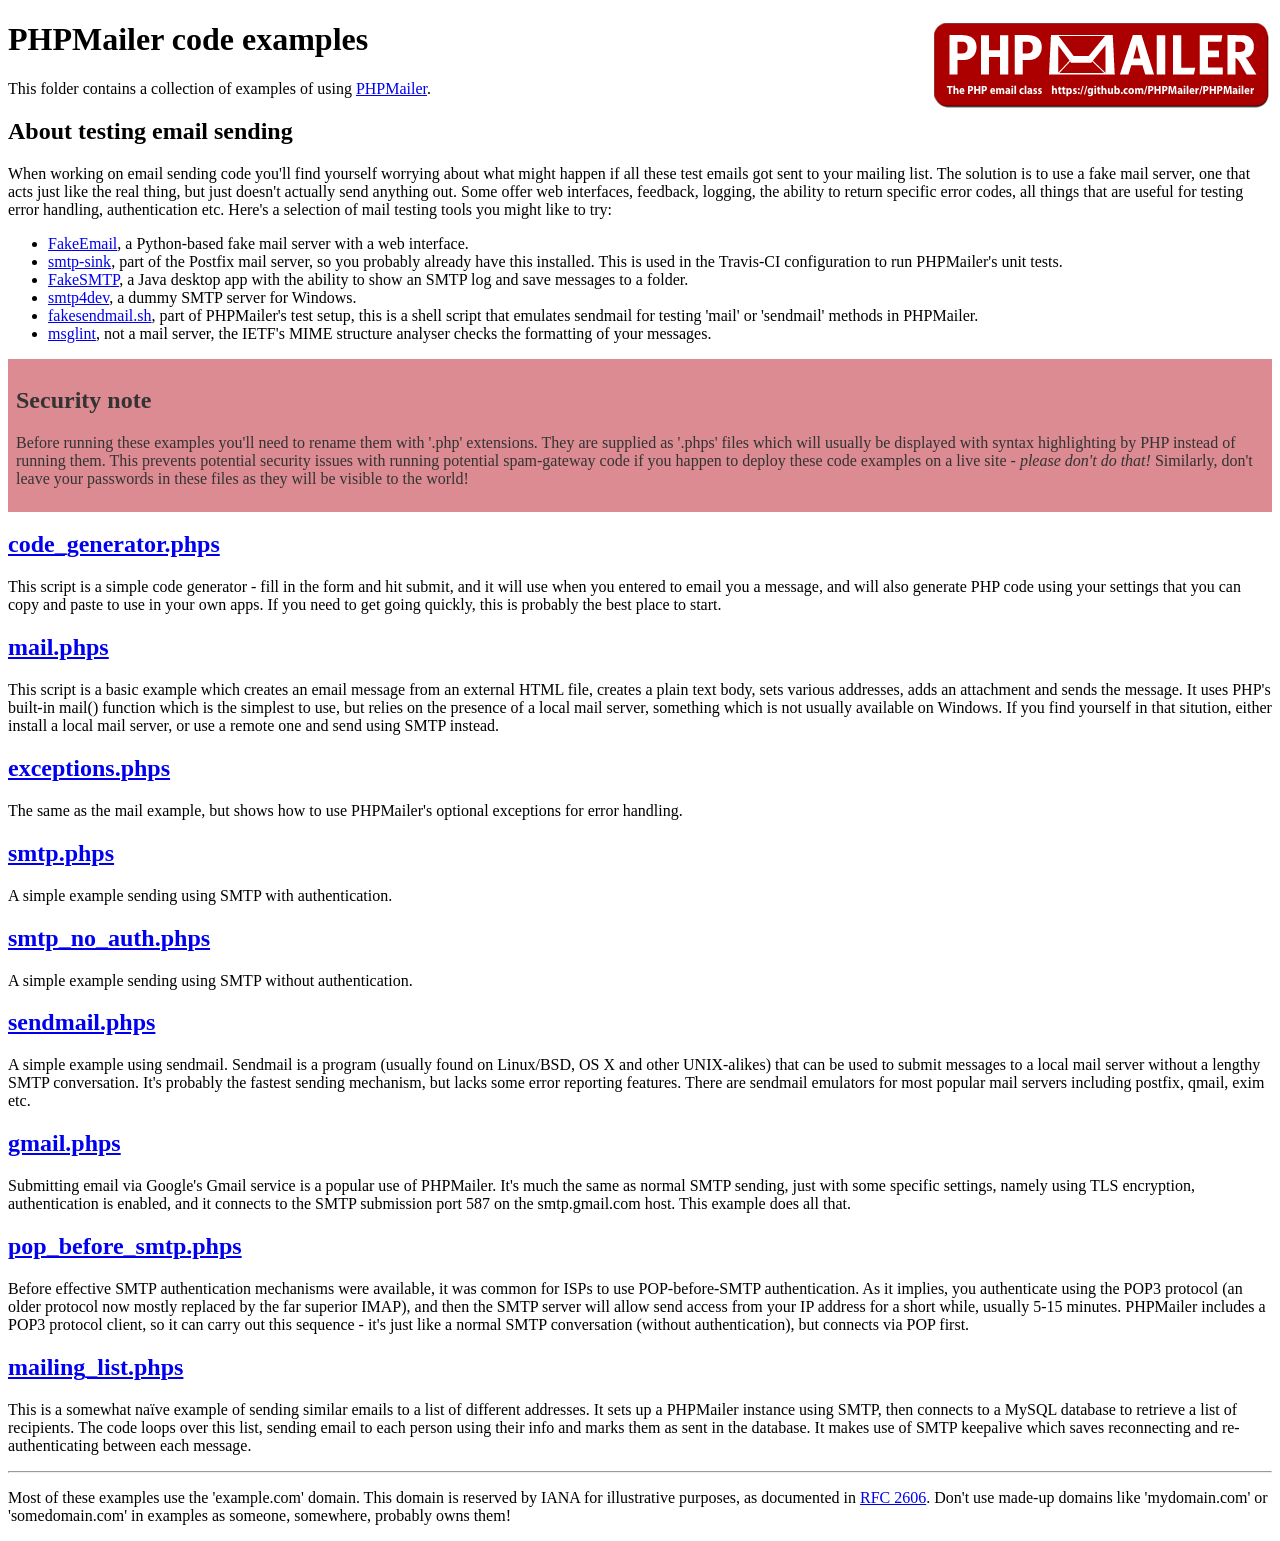
<file: public/api/phpmailer/examples/index.html>
<!DOCTYPE html>
<html>
<head>
	<meta http-equiv="Content-Type" content="text/html; charset=utf-8" />
	<title>PHPMailer Examples</title>
</head>
<body>
<h1>PHPMailer code examples<a href="https://github.com/PHPMailer/PHPMailer"><img src="images/phpmailer.png" style="float:right; border:0;" alt="PHPMailer logo"></a></h1>
<p>This folder contains a collection of examples of using <a href="https://github.com/PHPMailer/PHPMailer">PHPMailer</a>.</p>
<h2>About testing email sending</h2>
<p>When working on email sending code you'll find yourself worrying about what might happen if all these test emails got sent to your mailing list. The solution is to use a fake mail server, one that acts just like the real thing, but just doesn't actually send anything out. Some offer web interfaces, feedback, logging, the ability to return specific error codes, all things that are useful for testing error handling, authentication etc. Here's a selection of mail testing tools you might like to try:</p>
<ul>
  <li><a href="https://github.com/isotoma/FakeEmail">FakeEmail</a>, a Python-based fake mail server with a web interface.</li>
  <li><a href="http://www.postfix.org/smtp-sink.1.html">smtp-sink</a>, part of the Postfix mail server, so you probably already have this installed. This is used in the Travis-CI configuration to run PHPMailer's unit tests.</li>
  <li><a href="https://github.com/Nilhcem/FakeSMTP">FakeSMTP</a>, a Java desktop app with the ability to show an SMTP log and save messages to a folder.</li>
  <li><a href="http://smtp4dev.codeplex.com">smtp4dev</a>, a dummy SMTP server for Windows.</li>
  <li><a href="https://github.com/PHPMailer/PHPMailer/blob/master/test/fakesendmail.sh">fakesendmail.sh</a>, part of PHPMailer's test setup, this is a shell script that emulates sendmail for testing 'mail' or 'sendmail' methods in PHPMailer.</li>
  <li><a href="http://tools.ietf.org/tools/msglint/">msglint</a>, not a mail server, the IETF's MIME structure analyser checks the formatting of your messages.</li>
</ul>
<div style="padding: 8px; color: #333333; background-color: #dc8b92">
<h2>Security note</h2>
<p>Before running these examples you'll need to rename them with '.php' extensions. They are supplied as '.phps' files which will usually be displayed with syntax highlighting by PHP instead of running them. This prevents potential security issues with running potential spam-gateway code if you happen to deploy these code examples on a live site - <em>please don't do that!</em> Similarly, don't leave your passwords in these files as they will be visible to the world!</p>
</div>
<h2><a href="code_generator.phps">code_generator.phps</a></h2>
<p>This script is a simple code generator - fill in the form and hit submit, and it will use when you entered to email you a message, and will also generate PHP code using your settings that you can copy and paste to use in your own apps. If you need to get going quickly, this is probably the best place to start.</p>
<h2><a href="mail.phps">mail.phps</a></h2>
<p>This script is a basic example which creates an email message from an external HTML file, creates a plain text body, sets various addresses, adds an attachment and sends the message. It uses PHP's built-in mail() function which is the simplest to use, but relies on the presence of a local mail server, something which is not usually available on Windows. If you find yourself in that sitution, either install a local mail server, or use a remote one and send using SMTP instead.</p>
<h2><a href="exceptions.phps">exceptions.phps</a></h2>
<p>The same as the mail example, but shows how to use PHPMailer's optional exceptions for error handling.</p>
<h2><a href="smtp.phps">smtp.phps</a></h2>
<p>A simple example sending using SMTP with authentication.</p>
<h2><a href="smtp_no_auth.phps">smtp_no_auth.phps</a></h2>
<p>A simple example sending using SMTP without authentication.</p>
<h2><a href="sendmail.phps">sendmail.phps</a></h2>
<p>A simple example using sendmail. Sendmail is a program (usually found on Linux/BSD, OS X and other UNIX-alikes) that can be used to submit messages to a local mail server without a lengthy SMTP conversation. It's probably the fastest sending mechanism, but lacks some error reporting features. There are sendmail emulators for most popular mail servers including postfix, qmail, exim etc.</p>
<h2><a href="gmail.phps">gmail.phps</a></h2>
<p>Submitting email via Google's Gmail service is a popular use of PHPMailer. It's much the same as normal SMTP sending, just with some specific settings, namely using TLS encryption, authentication is enabled, and it connects to the SMTP submission port 587 on the smtp.gmail.com host. This example does all that.</p>
<h2><a href="pop_before_smtp.phps">pop_before_smtp.phps</a></h2>
<p>Before effective SMTP authentication mechanisms were available, it was common for ISPs to use POP-before-SMTP authentication. As it implies, you authenticate using the POP3 protocol (an older protocol now mostly replaced by the far superior IMAP), and then the SMTP server will allow send access from your IP address for a short while, usually 5-15 minutes. PHPMailer includes a POP3 protocol client, so it can carry out this sequence - it's just like a normal SMTP conversation (without authentication), but connects via POP first.</p>
<h2><a href="mailing_list.phps">mailing_list.phps</a></h2>
<p>This is a somewhat naïve example of sending similar emails to a list of different addresses. It sets up a PHPMailer instance using SMTP, then connects to a MySQL database to retrieve a list of recipients. The code loops over this list, sending email to each person using their info and marks them as sent in the database. It makes use of SMTP keepalive which saves reconnecting and re-authenticating between each message.</p>
<hr>
<p>Most of these examples use the 'example.com' domain. This domain is reserved by IANA for illustrative purposes, as documented in <a href="http://tools.ietf.org/html/rfc2606">RFC 2606</a>. Don't use made-up domains like 'mydomain.com' or 'somedomain.com' in examples as someone, somewhere, probably owns them!</p>
</body>
</html>
</file>
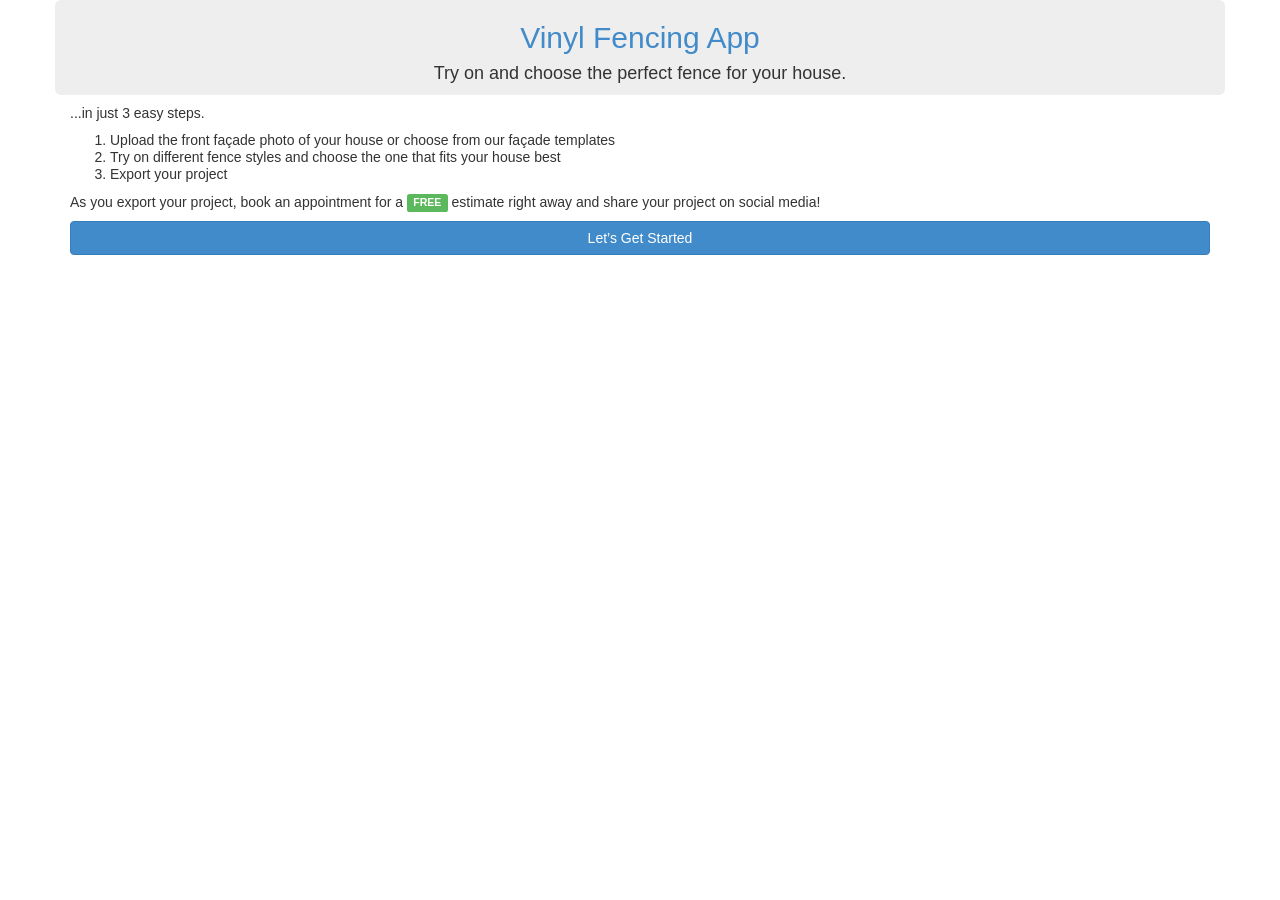
<file: public/intro.html>
<!DOCTYPE html>
<!--[if lt IE 7]>      <html class="no-js lt-ie9 lt-ie8 lt-ie7"> <![endif]-->
<!--[if IE 7]>         <html class="no-js lt-ie9 lt-ie8"> <![endif]-->
<!--[if IE 8]>         <html class="no-js lt-ie9"> <![endif]-->
<!--[if gt IE 8]><!--> <html class="no-js"> <!--<![endif]-->
<head>
	<meta charset="utf-8">
	<meta http-equiv="X-UA-Compatible" content="IE=edge,chrome=1">
	<title>Vinyl Fencing App</title>

	<meta name="description" content="">
	<meta name="viewport" content="width=device-width, initial-scale=1.0, maximum-scale=1.0, user-scalable=no">

	<meta property="og:url" content="http://app.frontgatevinyl.com">
	<meta property="og:title" content="Vinyl Fencing App">
	<meta property="og:description" content="Try on and choose the perfect fence for your house.">
	<meta property="og:image" content="http://frontgatevinyl.com/img/logo.png">

	<meta http-equiv="cache-control" content="max-age=0" />
	<meta http-equiv="cache-control" content="no-cache" />
	<meta http-equiv="expires" content="0" />
	<meta http-equiv="expires" content="Tue, 01 Jan 1980 1:00:00 GMT" />
	<meta http-equiv="pragma" content="no-cache" />

	<link rel="stylesheet" href="css/bootstrap.min.css">

	<!--[if lt IE 9]>
	<script src="js/vendor/html5-3.6-respond-1.1.0.min.js"></script>
	<![endif]-->

	<style type="text/css">
		.jumbotron {
			padding: 1px 30px !important;
			margin-bottom: 10px !important;
		}
	</style>
</head>
<body>

<!--[if lt IE 7]>
<p class="browsehappy">You are using an <strong>outdated</strong> browser. Please <a href="http://browsehappy.com/">upgrade your browser</a> to improve your experience.</p>
<![endif]-->

<div class="container">
	<div class="row">
		<div class="jumbotron text-center">
			<h2 class="text-primary">Vinyl Fencing App</h2>
			<h4>Try on and choose the perfect fence for your house.</h4>
		</div>

		<div class="col-xs-12">
			<p>...in just 3 easy steps.</p>
			<ol>
				<li>Upload the front façade photo of your house or choose from our façade templates</li>
				<li>Try on different fence styles and choose the one that fits your house best</li>
				<li>Export your project</li>
			</ol>
			<p>As you export your project, book an appointment for a <span class="label label-success">FREE</span> estimate right away and share your project on social media!</p>

			<a href="/app.html" class="btn btn-block btn-primary">Let’s Get Started</a>
		</div>
	</div>
</div>

<script src="//ajax.googleapis.com/ajax/libs/jquery/1.11.0/jquery.min.js"></script>
<script>window.jQuery || document.write('<script src="js/vendor/jquery-1.11.0.min.js"><\/script>')</script>
</body>
</html>
</file>
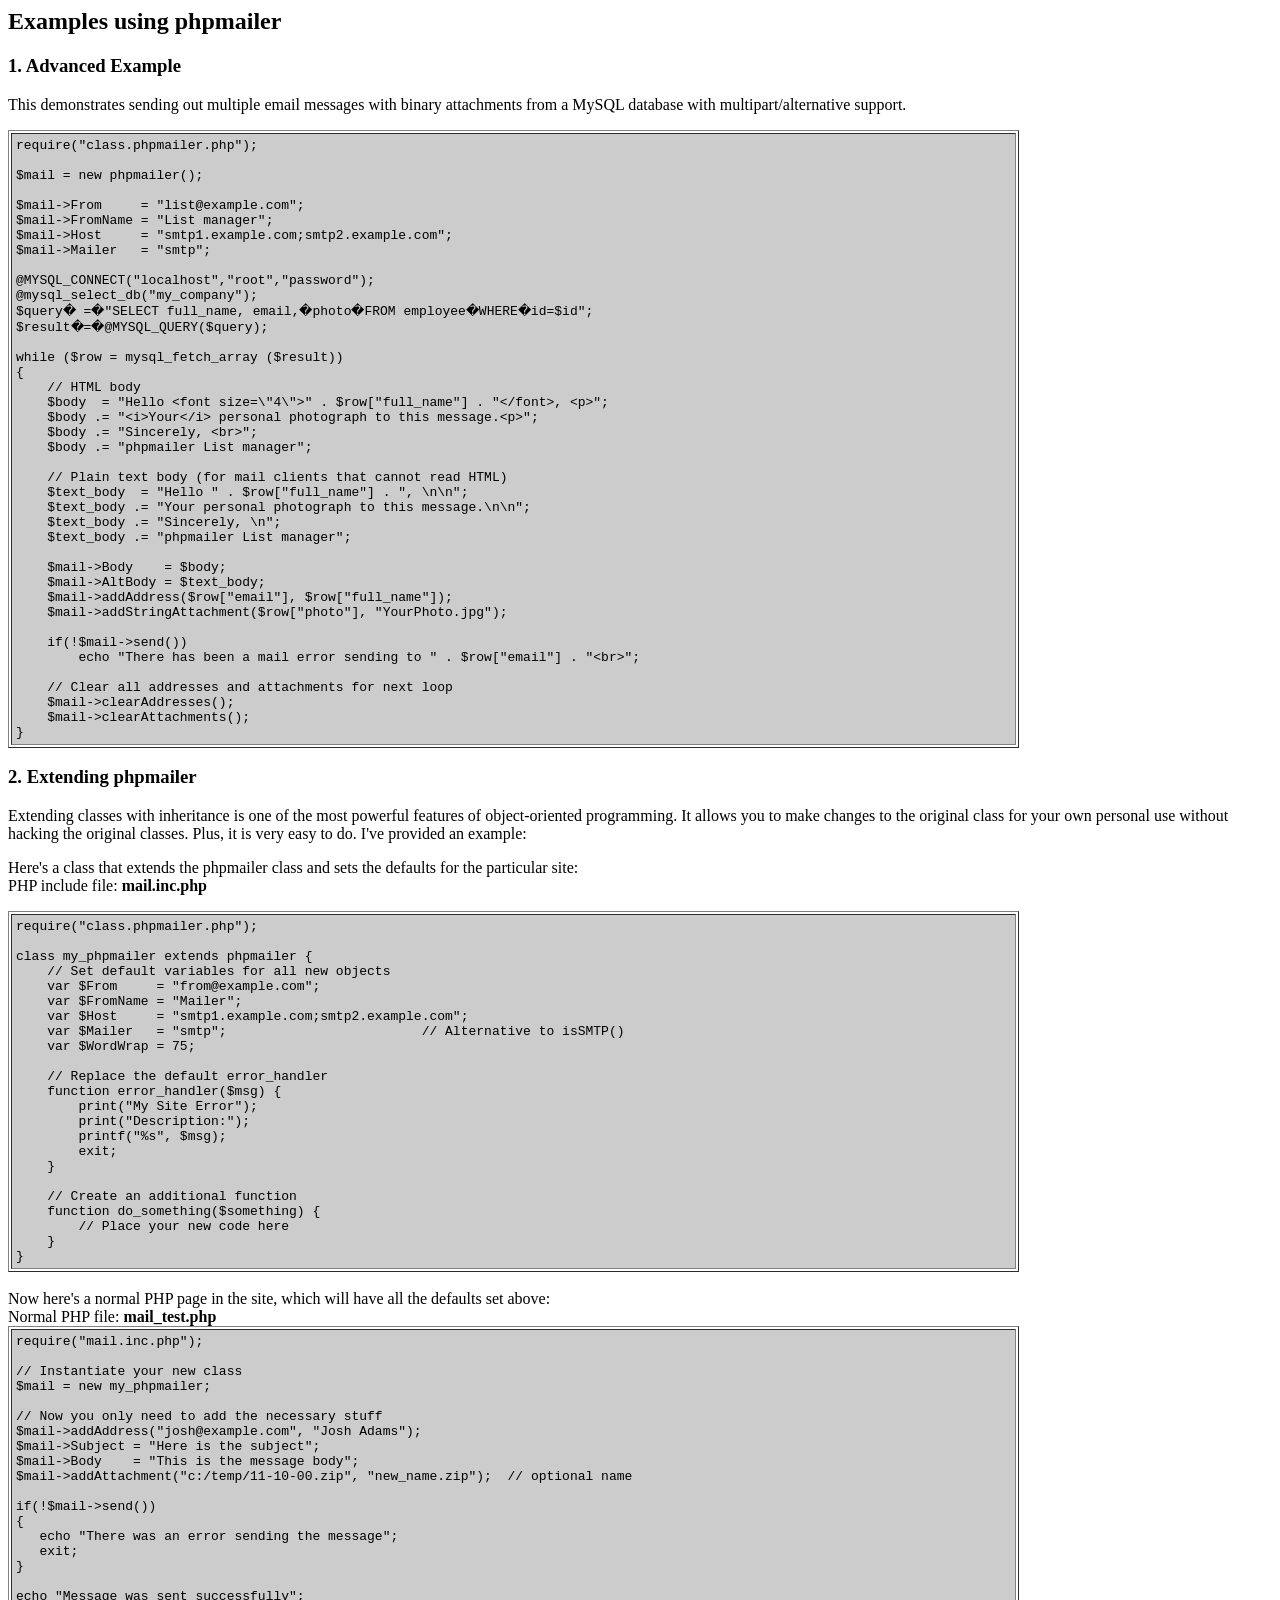
<file: public/api/phpmailer/docs/extending.html>
<html>
<head>
<title>Examples using phpmailer</title>
</head>

<body bgcolor="#FFFFFF">

<h2>Examples using phpmailer</h2>

<h3>1. Advanced Example</h3>
<p>

This demonstrates sending out multiple email messages with binary attachments
from a MySQL database with multipart/alternative support.<p>
<table cellpadding="4" border="1" width="80%">
<tr>
<td bgcolor="#CCCCCC">
<pre>
require("class.phpmailer.php");

$mail = new phpmailer();

$mail->From     = "list@example.com";
$mail->FromName = "List manager";
$mail->Host     = "smtp1.example.com;smtp2.example.com";
$mail->Mailer   = "smtp";

@MYSQL_CONNECT("localhost","root","password");
@mysql_select_db("my_company");
$query� =�"SELECT full_name, email,�photo�FROM employee�WHERE�id=$id";
$result�=�@MYSQL_QUERY($query);

while ($row = mysql_fetch_array ($result))
{
    // HTML body
    $body  = "Hello &lt;font size=\"4\"&gt;" . $row["full_name"] . "&lt;/font&gt;, &lt;p&gt;";
    $body .= "&lt;i&gt;Your&lt;/i&gt; personal photograph to this message.&lt;p&gt;";
    $body .= "Sincerely, &lt;br&gt;";
    $body .= "phpmailer List manager";

    // Plain text body (for mail clients that cannot read HTML)
    $text_body  = "Hello " . $row["full_name"] . ", \n\n";
    $text_body .= "Your personal photograph to this message.\n\n";
    $text_body .= "Sincerely, \n";
    $text_body .= "phpmailer List manager";

    $mail->Body    = $body;
    $mail->AltBody = $text_body;
    $mail->addAddress($row["email"], $row["full_name"]);
    $mail->addStringAttachment($row["photo"], "YourPhoto.jpg");

    if(!$mail->send())
        echo "There has been a mail error sending to " . $row["email"] . "&lt;br&gt;";

    // Clear all addresses and attachments for next loop
    $mail->clearAddresses();
    $mail->clearAttachments();
}
</pre>
</td>
</tr>
</table>
<p>

<h3>2. Extending phpmailer</h3>
<p>

Extending classes with inheritance is one of the most
powerful features of object-oriented
programming.  It allows you to make changes to the
original class for your
own personal use without hacking the original
classes.  Plus, it is very
easy to do. I've provided an example:

<p>
Here's a class that extends the phpmailer class and sets the defaults
for the particular site:<br>
PHP include file: <b>mail.inc.php</b>
<p>

<table cellpadding="4" border="1" width="80%">
<tr>
<td bgcolor="#CCCCCC">
<pre>
require("class.phpmailer.php");

class my_phpmailer extends phpmailer {
    // Set default variables for all new objects
    var $From     = "from@example.com";
    var $FromName = "Mailer";
    var $Host     = "smtp1.example.com;smtp2.example.com";
    var $Mailer   = "smtp";                         // Alternative to isSMTP()
    var $WordWrap = 75;

    // Replace the default error_handler
    function error_handler($msg) {
        print("My Site Error");
        print("Description:");
        printf("%s", $msg);
        exit;
    }

    // Create an additional function
    function do_something($something) {
        // Place your new code here
    }
}
</pre>
</td>
</tr>
</table>
<br>

Now here's a normal PHP page in the site, which will have all the defaults set above:<br>
Normal PHP file: <b>mail_test.php</b>

<table cellpadding="4" border="1" width="80%">
<tr>
<td bgcolor="#CCCCCC">
<pre>
require("mail.inc.php");

// Instantiate your new class
$mail = new my_phpmailer;

// Now you only need to add the necessary stuff
$mail->addAddress("josh@example.com", "Josh Adams");
$mail->Subject = "Here is the subject";
$mail->Body    = "This is the message body";
$mail->addAttachment("c:/temp/11-10-00.zip", "new_name.zip");  // optional name

if(!$mail->send())
{
   echo "There was an error sending the message";
   exit;
}

echo "Message was sent successfully";
</pre>
</td>
</tr>
</table>
</body>
</html>
</file>
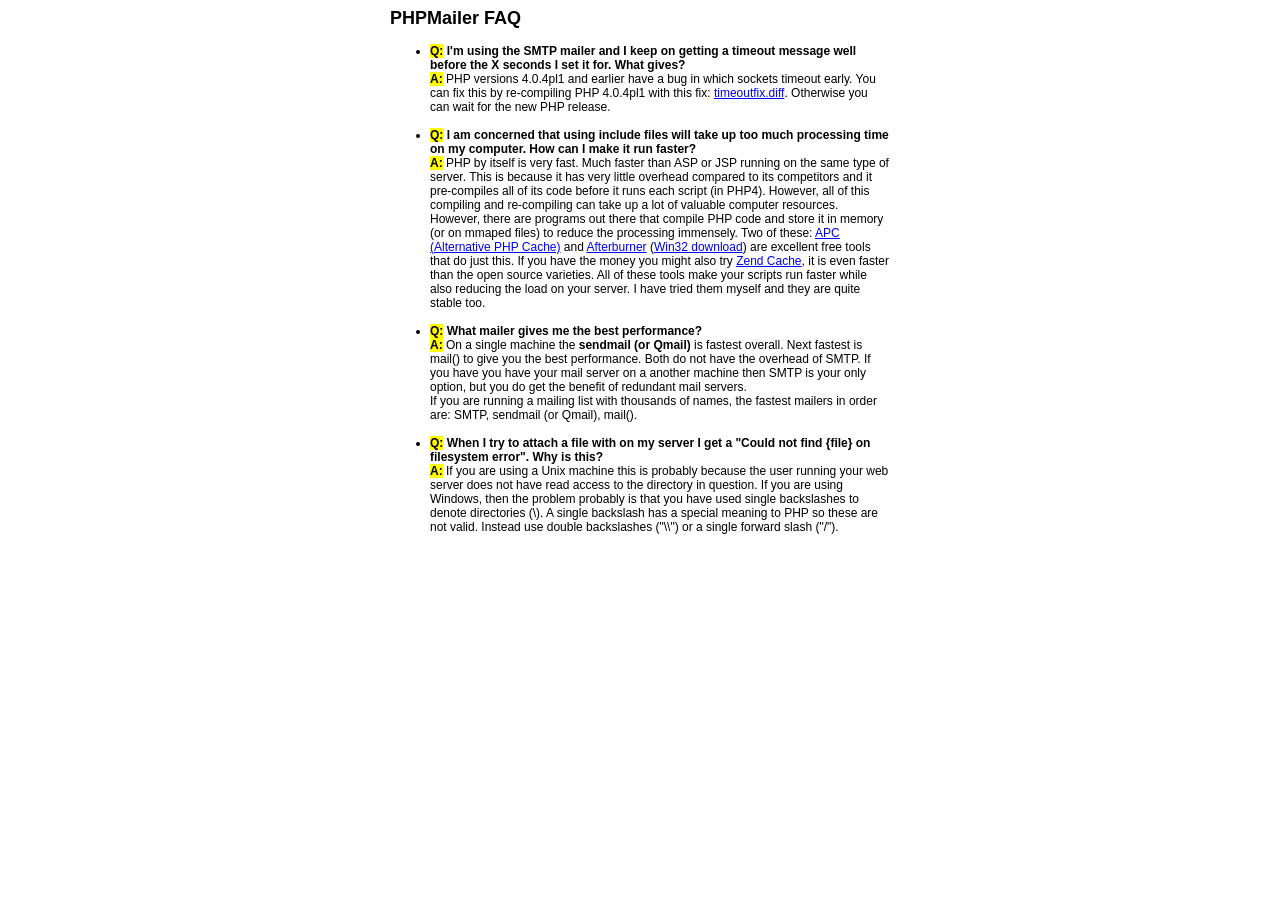
<file: public/api/phpmailer/docs/faq.html>
﻿<html>
<head>
<title>PHPMailer FAQ</title>
<style>
body, p {
  font-family: Arial, Helvetica, sans-serif;
  font-size: 12px;
}
div.width {
  width: 500px;
  text-align: left;
}
</style>
</head>
<body bgcolor="#FFFFFF">
<center>
<div class="width">
<h2>PHPMailer FAQ</h2>
<ul>

  <li><b style="background-color: #FFFF00">Q:</b> <b>I&#039;m using the SMTP mailer and I keep on getting a timeout message
  well before the X seconds I set it for.  What gives?</b><br />
  <b style="background-color: #FFFF00">A:</b> PHP versions 4.0.4pl1 and earlier have a bug in which sockets timeout
  early.  You can fix this by re-compiling PHP 4.0.4pl1 with this fix:
  <a href="timeoutfix.diff">timeoutfix.diff</a>. Otherwise you can wait for the new PHP release.<br /><br /></li>

  <li><b style="background-color: #FFFF00">Q:</b> <b>I am concerned that using include files will take up too much
  processing time on my computer.  How can I make it run faster?</b><br />
  <b style="background-color: #FFFF00">A:</b>  PHP by itself is very fast.  Much faster than ASP or JSP running on
  the same type of server.  This is because it has very little overhead compared
  to its competitors and it pre-compiles all of
  its code before it runs each script (in PHP4).  However, all of
  this compiling and re-compiling can take up a lot of valuable
  computer resources.  However, there are programs out there that compile
  PHP code and store it in memory (or on mmaped files) to reduce the
  processing immensely.  Two of these: <a href="http://apc.communityconnect.com">APC
  (Alternative PHP Cache)</a> and <a href="http://bwcache.bware.it/index.htm">Afterburner</a>
  (<a href="http://www.mm4.de/php4win/mod_php4_win32/">Win32 download</a>)
  are excellent free tools that do just this.  If you have the money
  you might also try <a href="http://www.zend.com">Zend Cache</a>, it is
  even faster than the open source varieties.  All of these tools make your
  scripts run faster while also reducing the load on your server. I have tried
  them myself and they are quite stable too.<br /><br /></li>

  <li><b style="background-color: #FFFF00">Q:</b> <b>What mailer gives me the best performance?</b><br />
  <b style="background-color: #FFFF00">A:</b> On a single machine the <b>sendmail (or Qmail)</b> is fastest overall.
  Next fastest is mail() to give you the best performance. Both do not have the overhead of SMTP.
  If you have you have your mail server on a another machine then
  SMTP is your only option, but you do get the benefit of redundant mail servers.<br />
  If you are running a mailing list with thousands of names, the fastest mailers in order are: SMTP, sendmail (or Qmail), mail().<br /><br /></li>

  <li><b style="background-color: #FFFF00">Q:</b> <b>When I try to attach a file with on my server I get a
  "Could not find {file} on filesystem error".  Why is this?</b><br />
  <b style="background-color: #FFFF00">A:</b> If you are using a Unix machine this is probably because the user
  running your web server does not have read access to the directory in question.  If you are using Windows,
  then the problem probably is that you have used single backslashes to denote directories (\).
  A single backslash has a special meaning to PHP so these are not
  valid.  Instead use double backslashes ("\\") or a single forward
  slash ("/").<br /><br /></li>

</ul>

</div>
</center>

</body>
</html>
</file>
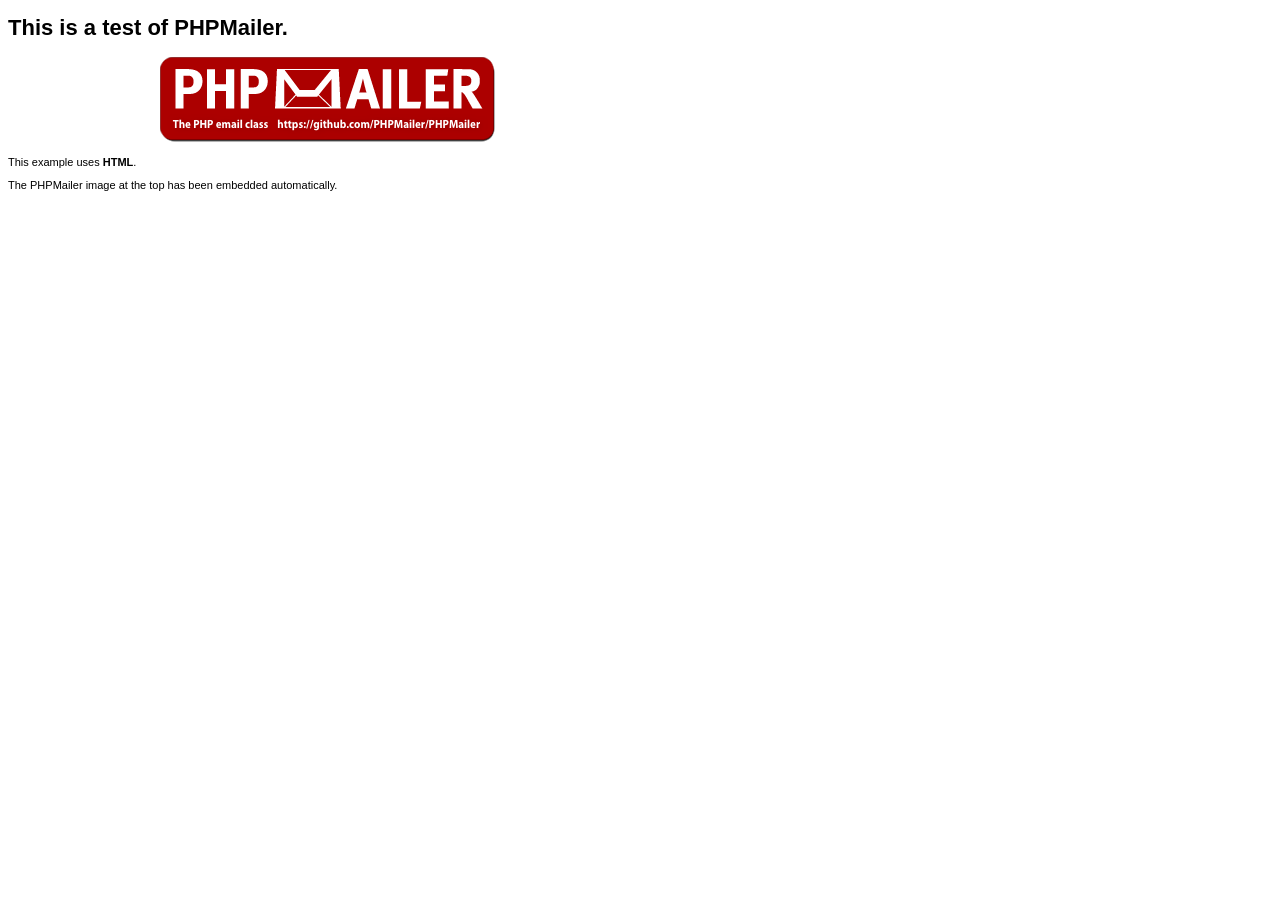
<file: public/api/phpmailer/examples/contents.html>
<!DOCTYPE HTML PUBLIC "-//W3C//DTD HTML 4.01 Transitional//EN" "http://www.w3.org/TR/html4/loose.dtd">
<html>
<head>
  <meta http-equiv="Content-Type" content="text/html; charset=utf-8">
  <title>PHPMailer Test</title>
</head>
<body>
  <div style="width: 640px; font-family: Arial, Helvetica, sans-serif; font-size: 11px;">
    <h1>This is a test of PHPMailer.</h1>
    <div align="center">
      <a href="https://github.com/PHPMailer/PHPMailer/"><img src="images/phpmailer.png" height="90" width="340" alt="PHPMailer rocks"></a>
    </div>
    <p>This example uses <strong>HTML</strong>.</p>
    <p>The PHPMailer image at the top has been embedded automatically.</p>
  </div>
</body>
</html>
</file>
